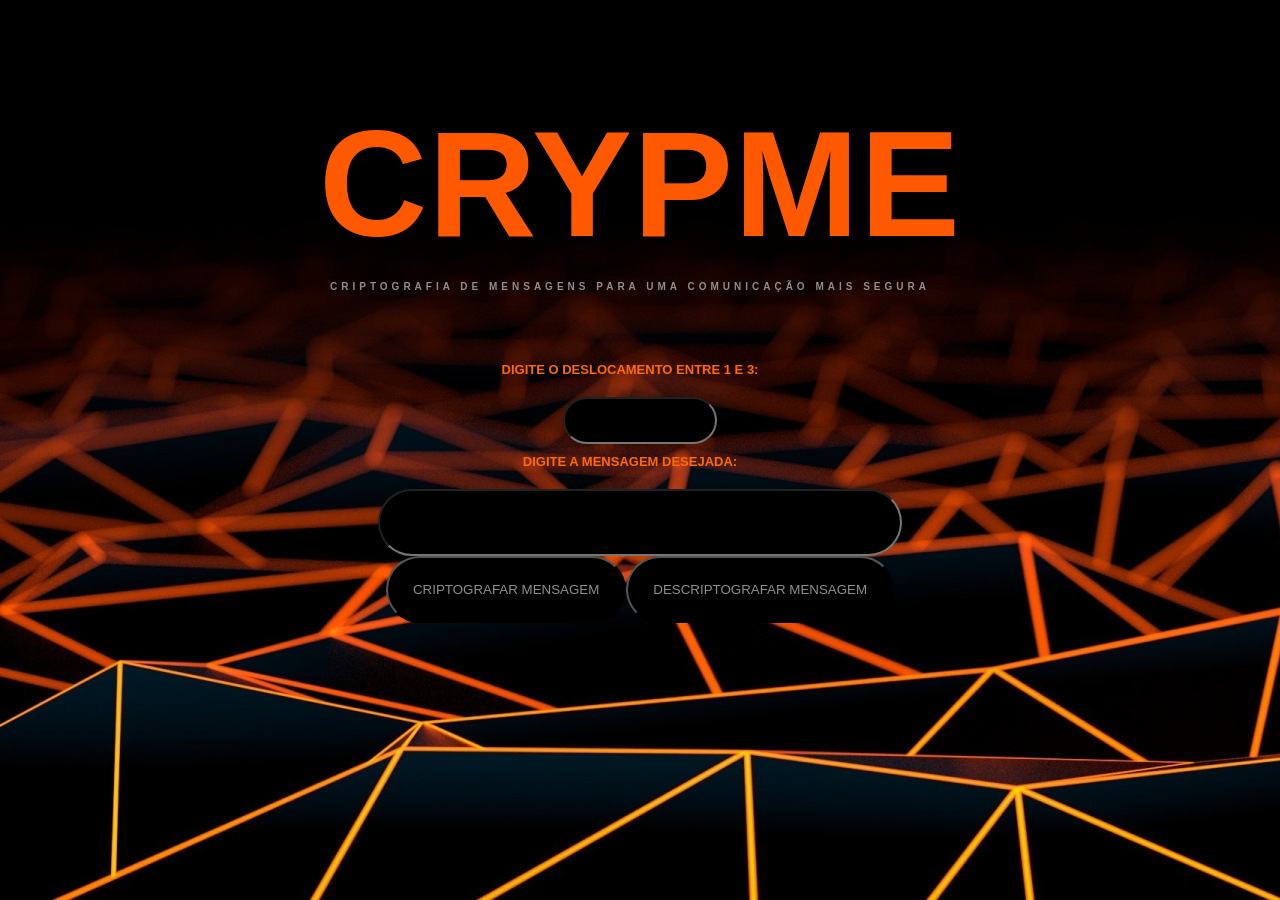
<file: index.html>
<!DOCTYPE html>
<html>
  <head>
    <meta charset="utf-8">
    <title>Caesar Cipher</title>
    <link rel="stylesheet" href="style.css" />
  </head>


  <body>

    <header>
        <h1 id = "root">CRYPME</h1>
        <p>CRIPTOGRAFIA DE MENSAGENS PARA UMA COMUNICAÇÃO MAIS SEGURA</p>
    </header>

    <form>
        <label for="offset">DIGITE O DESLOCAMENTO ENTRE 1 E 3:</label>
        <input
            type="number"
            id="desloc"
            class="desloc"
            name="desloc"
            min="1"
            max="3"

        />
        <label for="mensagem">DIGITE A MENSAGEM DESEJADA:</label>
        <input
            type="text"
            id="mensagem"
            class="mensagem"
            name="mensagem"

        />
    </form>


    <div class="flex-container">
        <button id="button">CRIPTOGRAFAR MENSAGEM</button>
        <button id="button2" name="button2" >DESCRIPTOGRAFAR MENSAGEM</button>
    </div>

    <script src="index.js" type="module" ></script>
</body>
</html>
</file>
<file: style.css>
html {
  background-image: url(cpt7.jpg);
}


#root {
  color:#FF5900;
  /*text-shadow: #f1034a 5px 5px 15px;*/

  text-align: center;
  font-size: 150px;
  font-family: Arial;
  letter-spacing: 1px;
  margin: 0px;
  padding: 90px 20px 0px;
}

p {
  color:#918d8b;
  font-weight: bolder;
  text-align: center;
  font-size: 10px;
  font-family: arial;
  letter-spacing: 4px;
  padding: 0px 20px 50px 0px;
}

form, input{
  text-align: center;
  display: flex;
  justify-content: center;
  flex-direction:column;
  align-items: center;

}

label{
  text-align: center;
  color: #fd6b09;
  font-weight: bolder;
  font-family: arial;
  font-size: 13px;
  display:flex;
  justify-content: center;
  padding: 10px 20px 20px 0px;
  margin: 0px;
}


#desloc {
  background-color: #000000;
  color: #918d8b;
  padding: 10px 50px;
  margin: 0px;
  font-family: arial;
  font-size: 20px;
  text-align: center;
  width: 50px;
  border-radius: 30px;

}

#mensagem{
  background-color: #000000;
  color: #918d8b;
  padding: 20px 20px 20px 0px;
  margin: 0px;
  font-family: arial;
  font-size: 20px;
  text-align: center;
  width: 500px;
  border-radius: 80px;
}

.flex-container {
  display: flex;
  justify-content: center;
}



button {
  background-color:#000000;
  color:#918d8b;
  border-radius: 80px;
  padding: 24px 25px;
  text-align:center;
}

#button :hover {
  background-color: #fd6b09;
  color: #131212;
  text-align: center;
  padding: 35px 35px;
  border-radius: 90px;
  border: 0px;
}

#button2 :hover {
  background-color: #fd6b09;
  color: #050505;
  text-align: center;
  padding: 35px 35px;
  border-radius: 90px;
  border: 0px;
}
</file>
<file: src/style.css>
html {
  background-image: url(cpt7.jpg);
}


#root {
  color:#FF5900;
  /*text-shadow: #f1034a 5px 5px 15px;*/

  text-align: center;
  font-size: 150px;
  font-family: Arial;
  letter-spacing: 1px;
  margin: 0px;
  padding: 90px 20px 0px;
}

p {
  color:#918d8b;
  font-weight: bolder;
  text-align: center;
  font-size: 10px;
  font-family: arial;
  letter-spacing: 4px;
  padding: 0px 20px 50px 0px;
}

form, input{
  text-align: center;
  display: flex;
  justify-content: center;
  flex-direction:column;
  align-items: center;

}

label{
  text-align: center;
  color: #fd6b09;
  font-weight: bolder;
  font-family: arial;
  font-size: 13px;
  display:flex;
  justify-content: center;
  padding: 10px 20px 20px 0px;
  margin: 0px;
}


#desloc {
  background-color: #000000;
  color: #918d8b;
  padding: 10px 50px;
  margin: 0px;
  font-family: arial;
  font-size: 20px;
  text-align: center;
  width: 50px;
  border-radius: 30px;

}

#mensagem{
  background-color: #000000;
  color: #918d8b;
  padding: 20px 20px 20px 0px;
  margin: 0px;
  font-family: arial;
  font-size: 20px;
  text-align: center;
  width: 500px;
  border-radius: 80px;
}

.flex-container {
  display: flex;
  justify-content: center;
}



button {
  background-color:#000000;
  color:#918d8b;
  border-radius: 80px;
  padding: 24px 25px;
  text-align:center;
}

#button :hover {
  background-color: #fd6b09;
  color: #131212;
  text-align: center;
  padding: 35px 35px;
  border-radius: 90px;
  border: 0px;
}

#button2 :hover {
  background-color: #fd6b09;
  color: #050505;
  text-align: center;
  padding: 35px 35px;
  border-radius: 90px;
  border: 0px;
}
</file>
